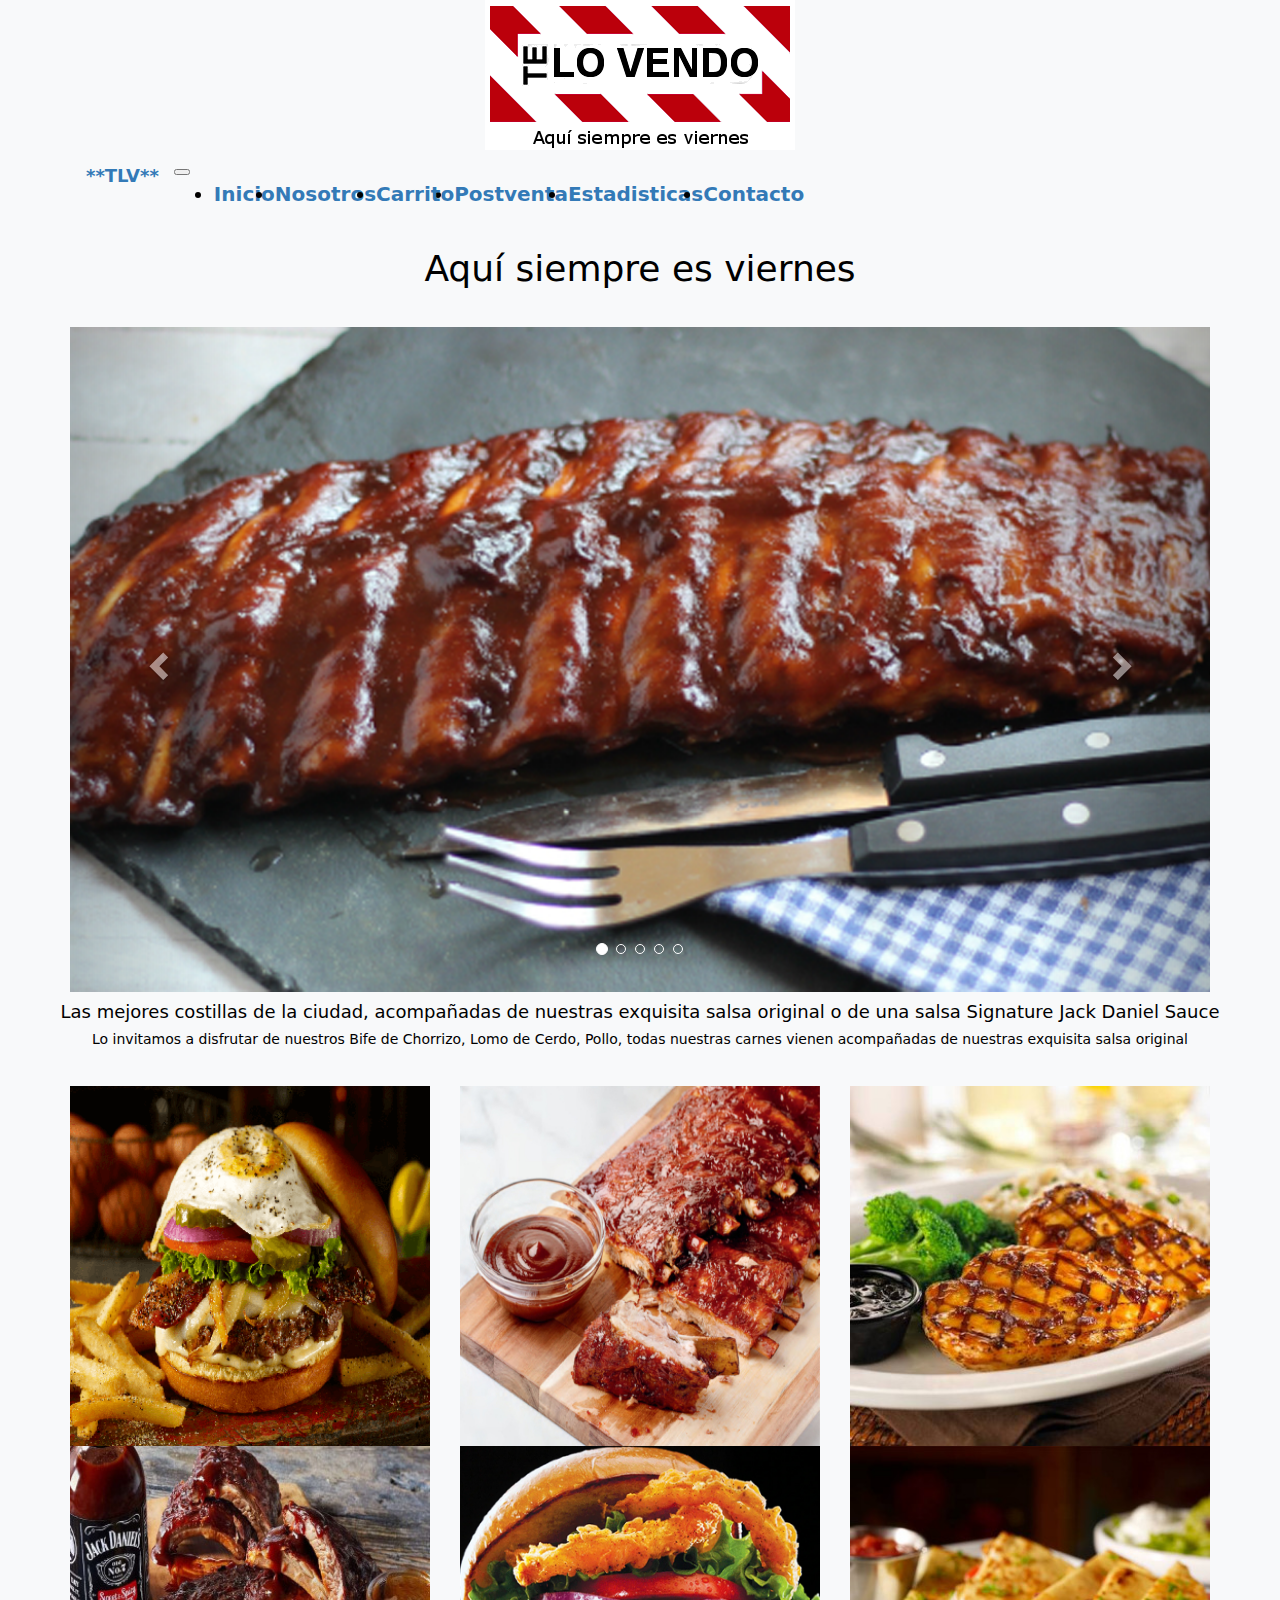
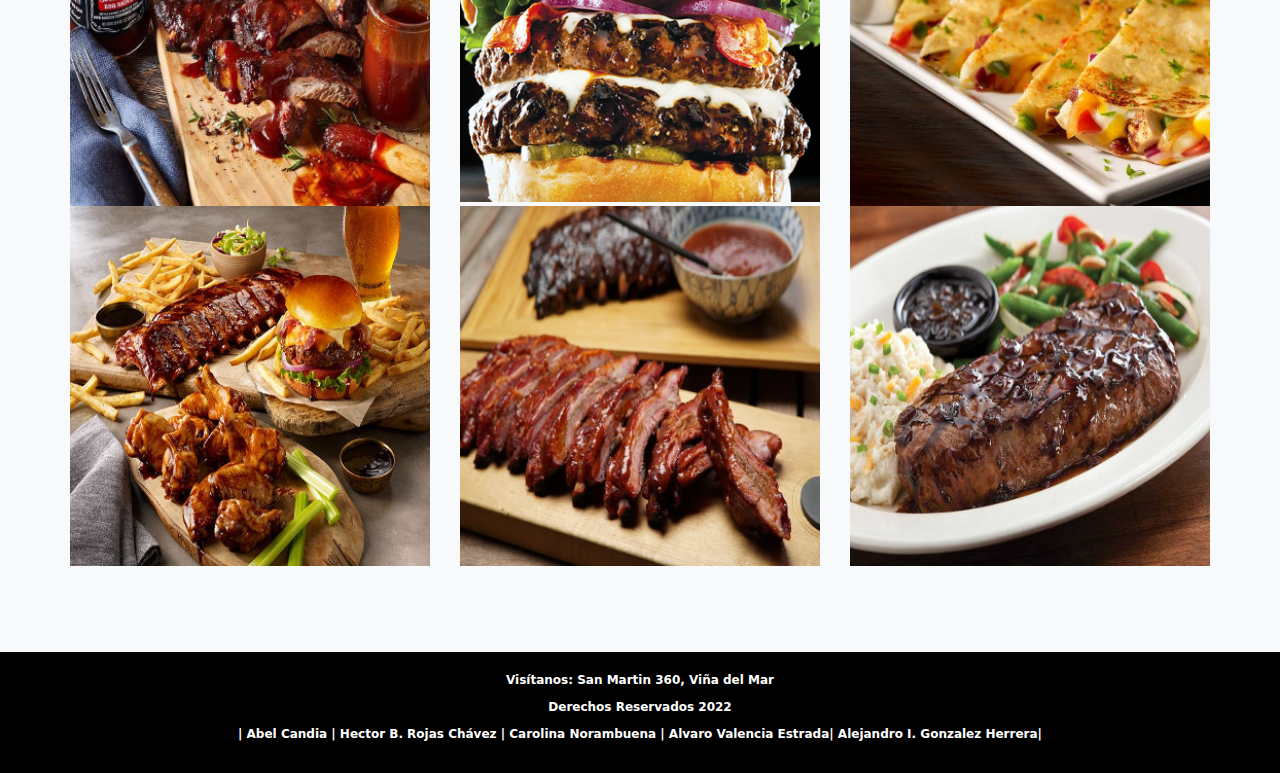
<file: index.html>
<!DOCTYPE html>

<html lang="es">

<head>

    <meta charset="UTF-8">

    <meta http-equiv="X-UA-Compatible" content="IE=edge">

    <meta name="viewport" content="width=device-width, initial-scale=1.0">

    <!--link rel="stylesheet" href="assets/media.css">

    <link rel="stylesheet" href="assets/css/styles.css"-->
    
    <title>Te lo vendo</title>
    
    <!-- <link rel="preconnect" href="https://fonts.googleapis.com">
    
    <link rel="preconnect" href="https://fonts.gstatic.com" crossorigin>
    
    <link href="https://fonts.googleapis.com/css2?family=Open+Sans&family=PT+Sans:wght@400;700&display=swap" rel="stylesheet"> -->

    <link rel="preconnect" href="https://fonts.googleapis.com">

    <link rel="preconnect" href="https://fonts.gstatic.com" crossorigin>

    <link href="https://fonts.googleapis.com/css2?family=Explora&display=swap" rel="stylesheet">

    <link rel="stylesheet" href="https://cdn.jsdelivr.net/npm/bootstrap@4.5.3/dist/css/bootstrap.min.css" integrity="sha384-TX8t27EcRE3e/ihU7zmQxVncDAy5uIKz4rEkgIXeMed4M0jlfIDPvg6uqKI2xXr2" crossorigin="anonymous">
    
    <link rel="stylesheet" href="https://maxcdn.bootstrapcdn.com/bootstrap/3.4.1/css/bootstrap.min.css">
    
    <script src="https://ajax.googleapis.com/ajax/libs/jquery/3.6.0/jquery.min.js"></script>

    <script src="https://maxcdn.bootstrapcdn.com/bootstrap/3.4.1/js/bootstrap.min.js"></script>

    <link rel="stylesheet" href="assets/css/styles.css">

</head>


    <!-- Aquí empieza el contenido visual de la página -->

<body>

    <header>

        <a href="index.html" title="TLV"><img src="assets/img/logo.png"></a>
    
    </header>

    <!-- Menú antiguo hecho responsivo con bootstrap -->    
    <div class="container">
        <nav class="navbar navbar-expand-lg navbar-light bg-light">
            <a class="navbar-brand" href="index.html">**TLV**</a>
            <button class="navbar-toggler" type="button" data-toggle="collapse" data-target="#navbarSupportedContent" aria-controls="navbarSupportedContent" aria-expanded="false" aria-label="Toggle navigation">
            <span class="navbar-toggler-icon"></span>
            </button>
        
            <div class="collapse navbar-collapse" id="navbarSupportedContent">
            <ul class="navbar-nav mr-auto mt-2 mt-lg-0">
                <li class="nav-item active">
                <a class="nav-link" href="#">Inicio<span class="sr-only">(current)</span></a>
                </li>
                <li class="nav-item">
                <a class="nav-link" href="#">Nosotros</a>
                </li>
                <li class="nav-item dropdown">
                <a class="nav-link dropdown-toggle" href="#" id="navbarDropdown" role="button" data-toggle="dropdown" aria-haspopup="true" aria-expanded="false">Carrito</a>
                <div class="dropdown-menu" aria-labelledby="navbarDropdown">
                    <a class="dropdown-item" href="#">Retiro en Local</a>
                    <a class="dropdown-item" href="#">Envio a Domicilio</a>   
                </div>
                </li>
                <li class="nav-item">
                    <a class="nav-link" href="#">Postventa</a>
                </li>
                <li class="nav-item">
                    <a class="nav-link" href="estadisticas.html">Estadisticas</a>
                </li>
                <li class="nav-item">
                    <a class="nav-link" href="contacto.html">Contacto</a>
                </li>
            </ul>
            </div>
        </nav>
    </div>
    <!-- Menú Bootstrap -->

    <!--<select class="custom-select custom-select-lg mb-3">
    
        <option selected>DESPLEGAR MENU</option>
    
        <option value="1">INICIO</option>
    
        <option value="2">NOSOTROS</option>
    
        <option value="3">CARRITO</option>

        <option value="4">POSVENTA</option>

       
    </select>


     <div class="contacto">

         <a class="enlace" href="contacto.html">CONTACTO</a></option>
         

     </div>   
   --> 

<!-- Contenido principal en una sección independiente -->

    <section>
         <h1>Aquí siempre es viernes</h1>
        <br>
        <article>
            <!-- Carrusel -->
            <div class="center">
                <div class="container" background-color="black">
                    <div id="myCarousel" class="carousel slide" data-ride="carousel">
                        <!-- Indicador de imagenes para el carrusel -->
                        <ol class="carousel-indicators">
                        <li data-target="#myCarousel" data-slide-to="0" class="active"></li>
                        <li data-target="#myCarousel" data-slide-to="1"></li>
                        <li data-target="#myCarousel" data-slide-to="2"></li>
                        <li data-target="#myCarousel" data-slide-to="3"></li>
                        <li data-target="#myCarousel" data-slide-to="4"></li>
                        </ol>
                    
                        <!-- Carga de imagenes movimientos -->
                        <div class="carousel-inner">
                        <div class="item active">
                            <img src="assets/img/carrusel1.png" alt="Costilla">
                        </div>
                        <div class="item">
                            <img src="assets/img/carrusel5.png" alt="Salsas">
                        </div>
                        <div class="item">
                            <img src="assets/img/carrusel2.png" alt="Bife">
                        </div>
                        <div class="item">
                            <img src="assets/img/carrusel4.png" alt="Jack">
                        </div>
                        <div class="item">
                            <img src="assets/img/carrusel3.png" alt="Cerdo">
                           </div>
                        </div>
                    
                        <!-- Controles Anterior Siguiente -->
                        <a class="left carousel-control" href="#myCarousel" data-slide="prev">
                        <span class="glyphicon glyphicon-chevron-left"></span>
                        <span class="sr-only">Anterior</span>
                        </a>
                        <a class="right carousel-control" href="#myCarousel" data-slide="next">
                        <span class="glyphicon glyphicon-chevron-right"></span>
                        <span class="sr-only">Siguiente</span>
                        </a>
                    </div>
                </div>
            </div>          
        </article>

            <h4>Las mejores costillas de la ciudad, acompañadas de nuestras exquisita salsa original o de una salsa Signature Jack Daniel Sauce </h4>

            <h5>Lo invitamos a disfrutar de nuestros Bife de Chorrizo, Lomo de Cerdo, Pollo, todas nuestras carnes vienen acompañadas de nuestras exquisita salsa original</h5>

        </article>

        <br>

    <section class="container">

    <div class="row">
            
        <img class="col-12 col-sm-4 col-md-4 col-lg-4 col-xl-4" src="assets/img/burger.png" alt="hamburguesa">

        <img class="col-12 col-sm-4 col-md-4 col-lg-4 col-xl-4" src="assets/img/ribs.jpg" alt="costillas">

        <img class="col-12 col-sm-4 col-md-4 col-lg-4 col-xl-4" src="assets/img/pollo.jpeg" alt="pollo">

    </div>  

    <div class="row mt-5"> 

        <img class="col-12 col-sm-4 col-md-4 col-lg-4 col-xl-4" src="assets/img/sauce.jpg" alt="salsas">

        <img class="col-12 col-sm-4 col-md-4 col-lg-4 col-xl-4" src="assets/img/hamburger.png" alt="hamburger">

        <img class="col-12 col-sm-4 col-md-4 col-lg-4 col-xl-4" src="assets/img/fajitas.jpeg" alt="fajitas">

    </div>       

    <div class="row mt-5">
        
      
        <img class="col-12 col-sm-4 col-md-4 col-lg-4 col-xl-4" src="assets/img/menu.jpg" alt="menu">

        <img class="col-12 col-sm-4 col-md-4 col-lg-4 col-xl-4" src="assets/img/costilla.jpg" alt="costillas">

        <img class="col-12 col-sm-4 col-md-4 col-lg-4 col-xl-4" src="assets/img/steak.jpeg" alt="bife">

    </div>   

    </section>

    <br>

    <br>
    
    <br>

<!-- Fin del contenido principal -->


</body>


<!-- Aquí empieza el footer -->

    <footer class="pie">

        <p>Visítanos: San Martin 360, Viña del Mar</p>

        <p>Derechos Reservados 2022</p>

        <p>| Abel Candia | Hector B. Rojas Chávez | Carolina Norambuena | Alvaro Valencia Estrada| Alejandro I. Gonzalez Herrera|</p>

    </footer>

    <script src="https://code.jquery.com/jquery-3.5.1.slim.min.js" integrity="sha384-DfXdz2htPH0lsSSs5nCTpuj/zy4C+OGpamoFVy38MVBnE+IbbVYUew+OrCXaRkfj" crossorigin="anonymous"></script>
    
    <script src="https://cdn.jsdelivr.net/npm/popper.js@1.16.1/dist/umd/popper.min.js" integrity="sha384-9/reFTGAW83EW2RDu2S0VKaIzap3H66lZH81PoYlFhbGU+6BZp6G7niu735Sk7lN" crossorigin="anonymous"></script>
    
    <script src="https://cdn.jsdelivr.net/npm/bootstrap@4.5.3/dist/js/bootstrap.min.js" integrity="sha384-w1Q4orYjBQndcko6MimVbzY0tgp4pWB4lZ7lr30WKz0vr/aWKhXdBNmNb5D92v7s" crossorigin="anonymous"></script>



</html>
</file>
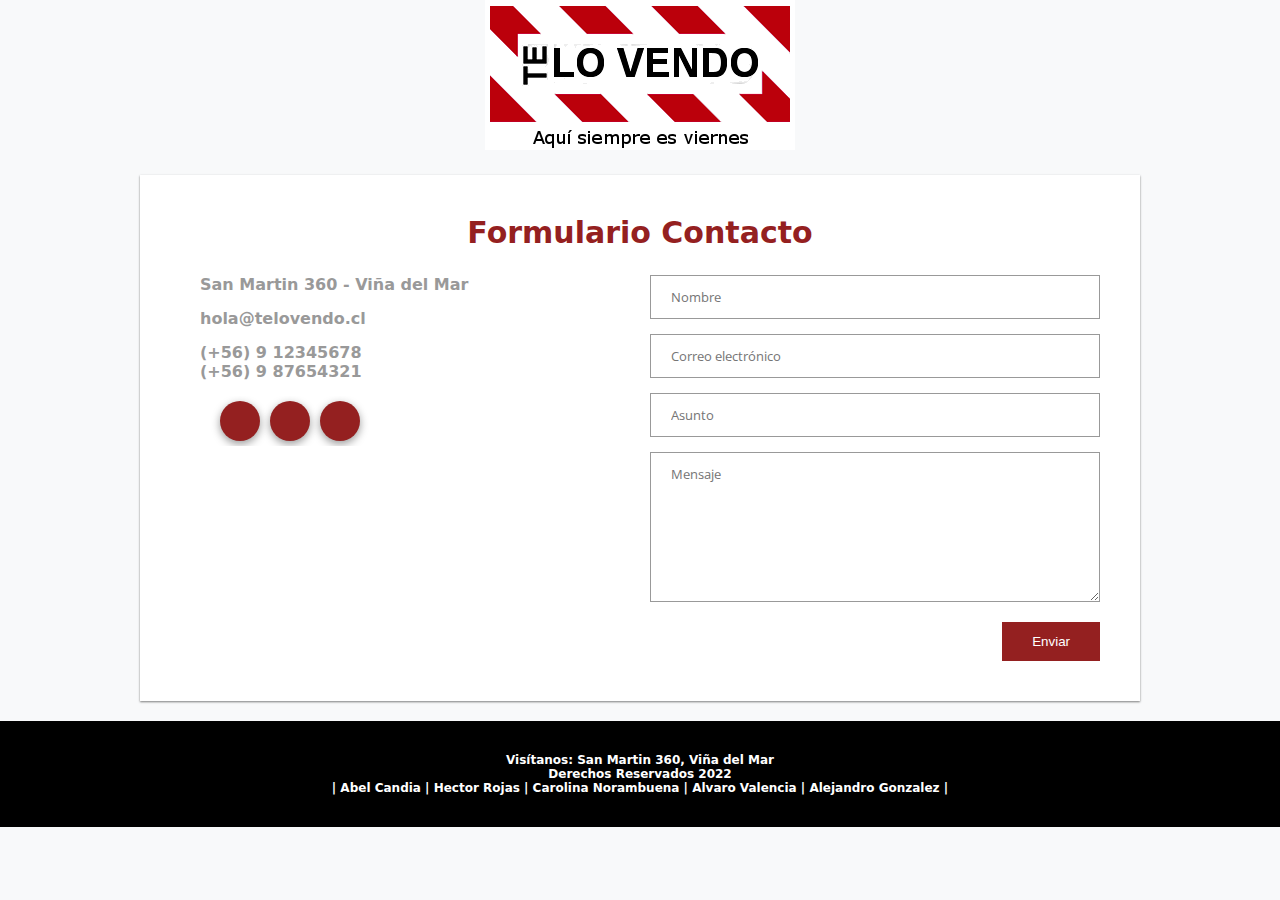
<file: contacto.html>
<!DOCTYPE html>
<html lang="es">
<head>
    <meta charset="UTF-8">
    <meta name="viewport" content="width=device-width, initial-scale=1.0">
    <link rel="stylesheet" href="https://use.fontawesome.com/releases/v5.4.1/css/all.css" 
    integrity="sha384-5sAR7xN1Nv6T6+dT2mhtzEpVJvfS3NScPQTrOxhwjIuvcA67KV2R5Jz6kr4abQsz" crossorigin="anonymous">
    <link href="https://fonts.googleapis.com/css?family=Open+Sans:300,400,600,700" rel="stylesheet">
    <title>Formulario de contacto</title>
    <link rel="stylesheet" href="assets/css/estilos_form.css">
    <link rel="stylesheet" href="assets/css/styles.css">

</head>
<body>
    <header>

        <a href="index.html" title="TLV"><img src="assets/img/logo.png"></a>
    
    </header>

    <div class="contenedor">

        <h1>Formulario Contacto</h1>

        <div class="contenido">

            <div class="info">

                <div class="col">
                    <i class="icono fas fa-map-marker-alt"></i>
                    <p>San Martin 360 - Viña del Mar</p>
                </div>

                <div class="col">
                    <i class="icono fas fa-envelope"></i>
                    <p>hola@telovendo.cl</p>
                </div>

                <div class="col">
                    <i class="icono fas fa-phone"></i>
                    <p>(+56) 9 12345678 <br> (+56) 9 87654321</p>
                </div>

                <div class="redes-s">

                    <a href="#"><i class="fab fa-facebook-f"></i></a>
                    <a href="#"><i class="fab fa-twitter"></i></a>
                    <a href="#"><i class="fab fa-instagram"></i></a>

                </div>

            </div>

            <form action="enviado.html" method="GET" class="formulario">

                <input type="text" name="nombre" placeholder="Nombre" id="nombre">
                <input type="text" name="correo" placeholder="Correo electrónico" id="correo">
                <input type="text" name="asunto" placeholder="Asunto" id="asunto">
                <textarea name="mensaje" id="mensaje" placeholder="Mensaje"></textarea>
                <button type="button" onclick="validarFormulario()" >Enviar</button>


            </form>

        </div>

    </div>
    <footer class="pie">

        <p>Visítanos: San Martin 360, Viña del Mar</p>

        <p>Derechos Reservados 2022</p>

        <p>| Abel Candia | Hector Rojas | Carolina Norambuena | Alvaro Valencia | Alejandro Gonzalez |</p>

    </footer>
    <script src="https://code.jquery.com/jquery-3.3.1.min.js"></script>
    <script src="assets/js/validador.js"></script>
</body>
</html>
</file>
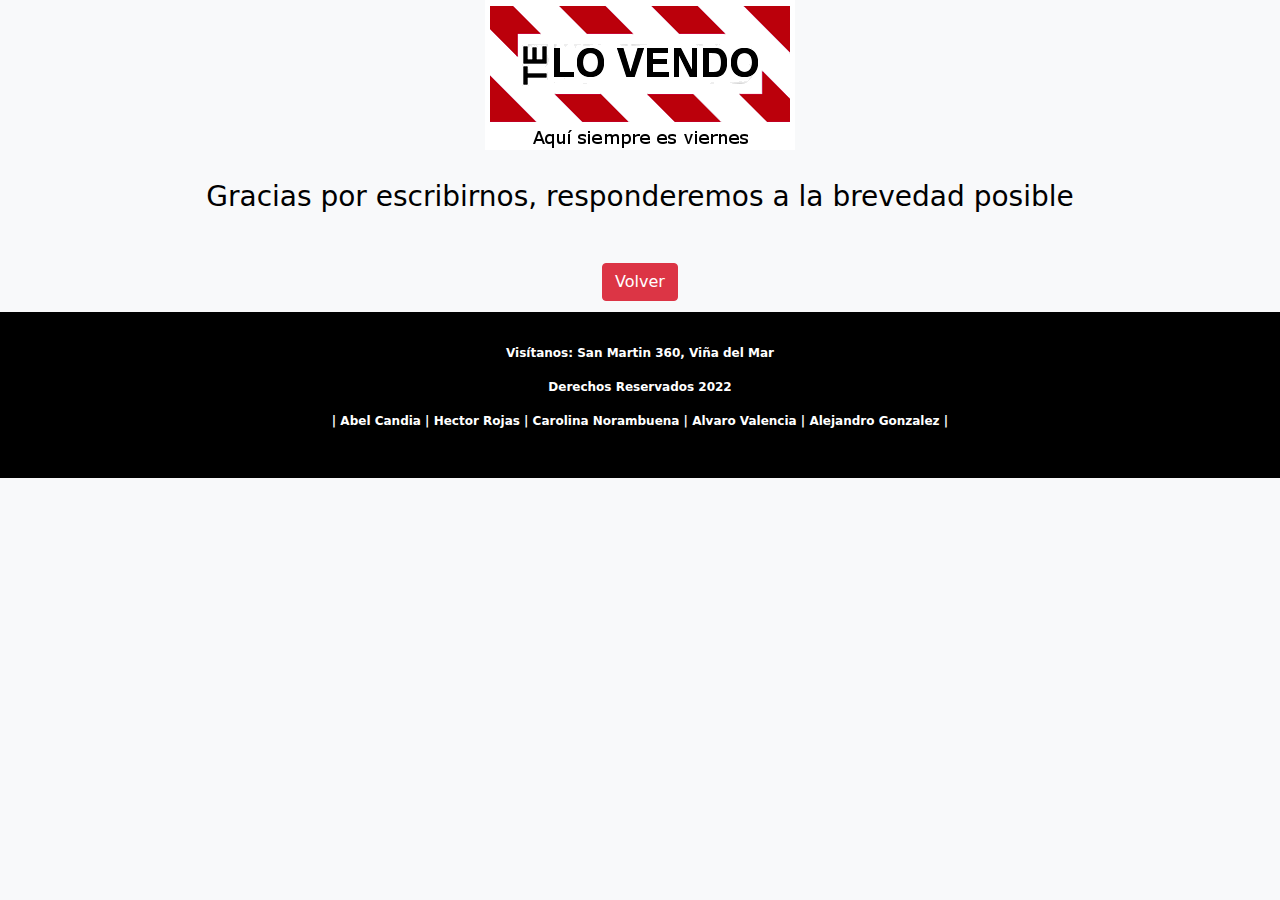
<file: enviado.html>
<!DOCTYPE html>
<html lang="es">
<head>
    <meta charset="UTF-8">
    <meta name="viewport" content="width=device-width, initial-scale=1.0">
    <meta http-equiv="X-UA-Compatible" content="ie=edge">
    <title>Mensaje Contacto</title>
    <link rel="stylesheet" href="https://cdn.jsdelivr.net/npm/bootstrap@4.6.1/dist/css/bootstrap.min.css">
    <script src="https://cdn.jsdelivr.net/npm/jquery@3.6.0/dist/jquery.slim.min.js"></script>
    <script src="https://cdn.jsdelivr.net/npm/popper.js@1.16.1/dist/umd/popper.min.js"></script>
    <script src="https://cdn.jsdelivr.net/npm/bootstrap@4.6.1/dist/js/bootstrap.bundle.min.js"></script>
    <link rel="stylesheet" href="assets/css/estilos_form.css">
    <link rel="stylesheet" href="assets/css/styles.css">

</head>

<body>
    <header>
        <a href="index.html" title="TLV"><img src="assets/img/logo.png"></a>
    </header>
    <br>
    <h3>Gracias por escribirnos, responderemos a la brevedad posible</h3>
   <br>
    <div class="container">
        <a href="index.html" class="btn btn-danger" role="button" >Volver</a>
        <br>
        <br>
    </div>

    <footer class="pie">

        <p>Visítanos: San Martin 360, Viña del Mar</p>
        <p>Derechos Reservados 2022</p>
        <p>| Abel Candia | Hector Rojas | Carolina Norambuena | Alvaro Valencia | Alejandro Gonzalez |</p>

    </footer>
</body>
</html>
</file>
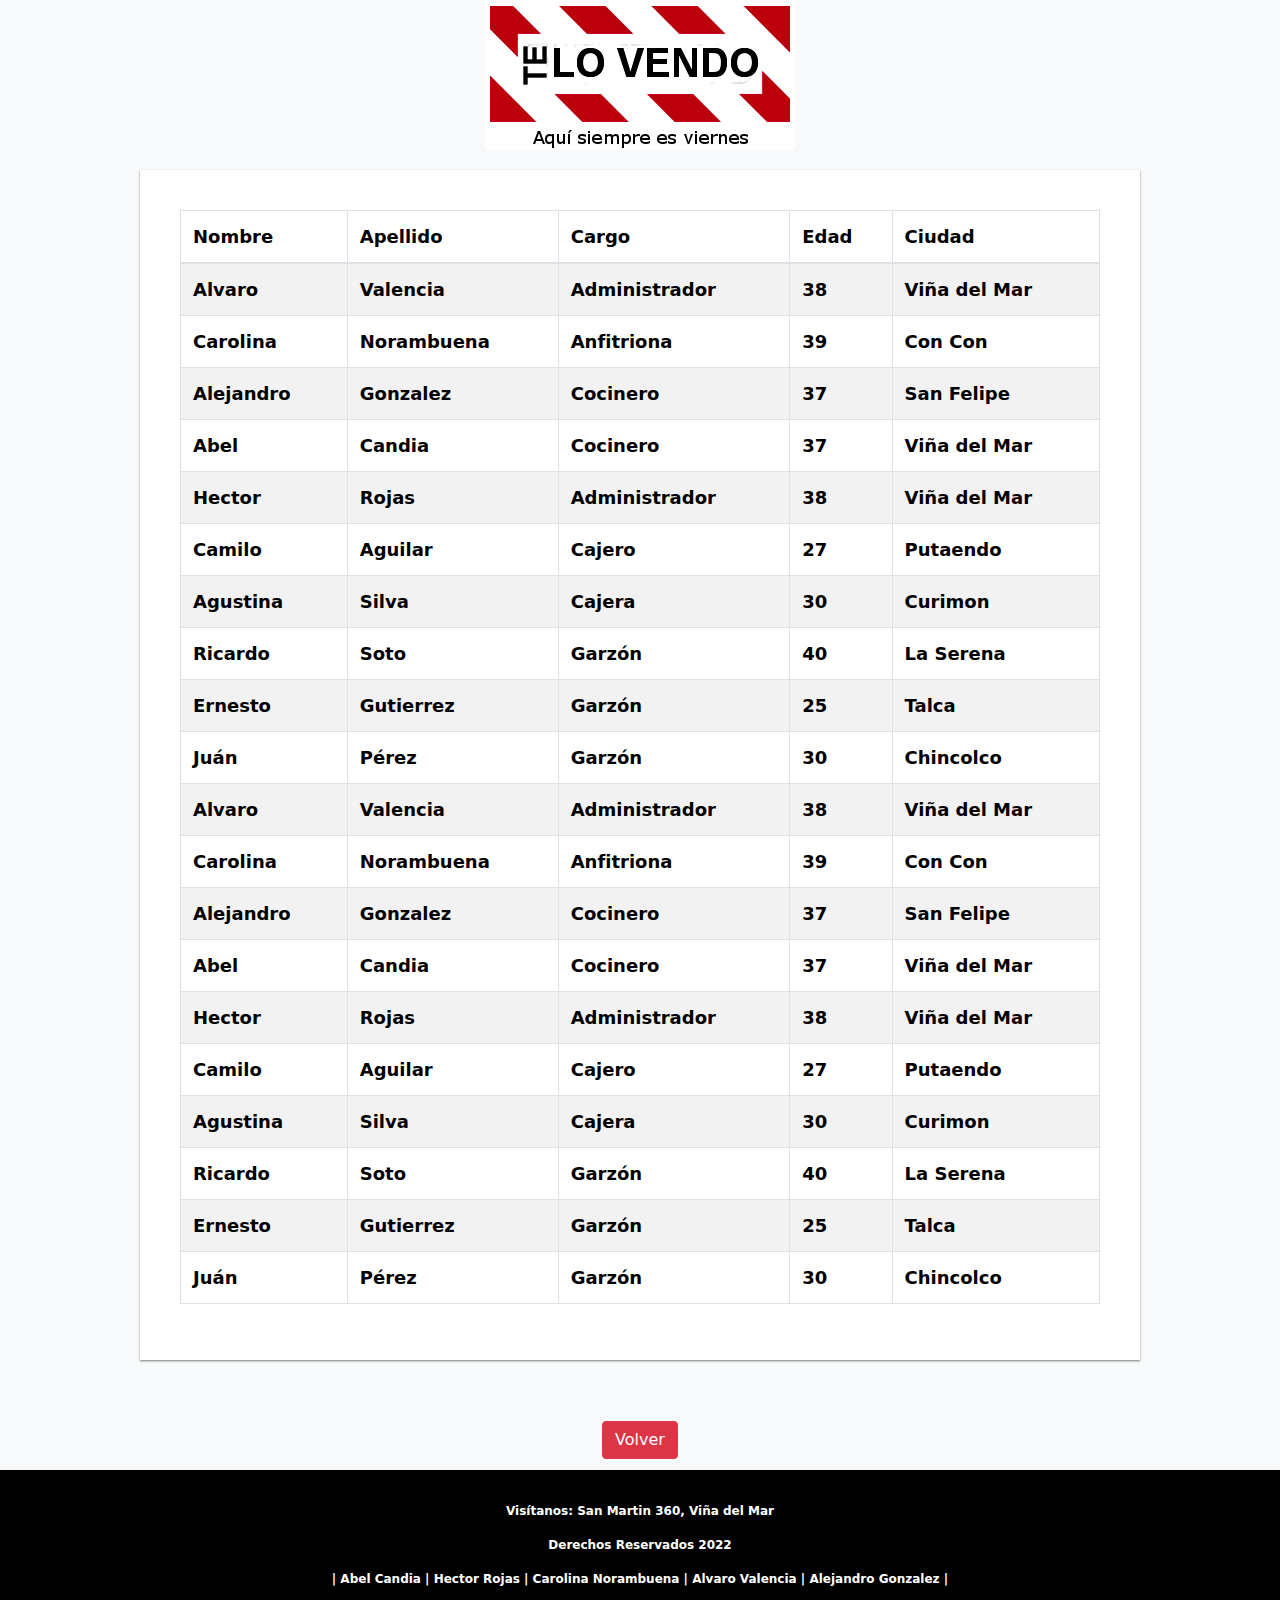
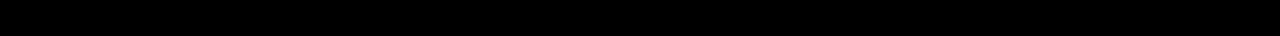
<file: estadisticas.html>
<!DOCTYPE html>
<html lang="es">
<head>
    <meta charset="UTF-8">
    <meta name="viewport" content="width=device-width, initial-scale=1.0">
    <link rel="stylesheet" href="https://use.fontawesome.com/releases/v5.4.1/css/all.css" 
    integrity="sha384-5sAR7xN1Nv6T6+dT2mhtzEpVJvfS3NScPQTrOxhwjIuvcA67KV2R5Jz6kr4abQsz" crossorigin="anonymous">
    <link href="https://fonts.googleapis.com/css?family=Open+Sans:300,400,600,700" rel="stylesheet">
    <title>Te Lo Vendo Estadisticas</title>
    <link rel="stylesheet" href="https://cdnjs.cloudflare.com/ajax/libs/twitter-bootstrap/4.5.2/css/bootstrap.css">
    <link rel="stylesheet" href="https://cdn.datatables.net/1.12.1/css/dataTables.bootstrap4.min.css">
    <link rel="stylesheet" href="assets/css/estilos_form.css">
    <link rel="stylesheet" href="assets/css/styles.css">

</head>
<body>
    <header>

        <a href="index.html" title="TLV"><img src="assets/img/logo.png"></a>
    
    </header>

    <div class="contenedor"> 

        <table id="example" class="table table-striped table-bordered" style="width:100%">
            <thead>
                <tr>
                    <th>Nombre</th>
                    <th>Apellido</th>
                    <th>Cargo</th>
                    <th>Edad</th>
                    <th>Ciudad</th>
                 </tr>
            </thead>
            <tbody>
                <tr>
                    <td>Alvaro</td>
                    <td>Valencia</td>
                    <td>Administrador</td>
                    <td>38</td>
                    <td>Viña del Mar</td>
                </tr>
                <tr>
                    <td>Carolina</td>
                    <td>Norambuena</td>
                    <td>Anfitriona</td>
                    <td>39</td>
                    <td>Con Con</td>
                </tr>
                <tr>
                    <td>Alejandro</td>
                    <td>Gonzalez</td>
                    <td>Cocinero</td>
                    <td>37</td>
                    <td>San Felipe</td>
                </tr>
                <tr>
                    <td>Abel</td>
                    <td>Candia</td>
                    <td>Cocinero</td>
                    <td>37</td>
                    <td>Viña del Mar</td>
                </tr>
                <tr>
                    <td>Hector</td>
                    <td>Rojas</td>
                    <td>Administrador</td>
                    <td>38</td>
                    <td>Viña del Mar</td>
                </tr>
                <tr>
                    <td>Camilo</td>
                    <td>Aguilar</td>
                    <td>Cajero</td>
                    <td>27</td>
                    <td>Putaendo</td>
                </tr>
                <tr>
                    <td>Agustina</td>
                    <td>Silva</td>
                    <td>Cajera</td>
                    <td>30</td>
                    <td>Curimon</td>
                </tr>
                <tr>
                    <td>Ricardo</td>
                    <td>Soto</td>
                    <td>Garzón</td>
                    <td>40</td>
                    <td>La Serena</td>
                </tr>
                <tr>
                    <td>Ernesto</td>
                    <td>Gutierrez</td>
                    <td>Garzón</td>
                    <td>25</td>
                    <td>Talca</td>
                </tr>
                <tr>
                    <td>Juán</td>
                    <td>Pérez</td>
                    <td>Garzón</td>
                    <td>30</td>
                    <td>Chincolco</td>
                </tr>
                <tr>
                    <td>Alvaro</td>
                    <td>Valencia</td>
                    <td>Administrador</td>
                    <td>38</td>
                    <td>Viña del Mar</td>
                </tr>
                <tr>
                    <td>Carolina</td>
                    <td>Norambuena</td>
                    <td>Anfitriona</td>
                    <td>39</td>
                    <td>Con Con</td>
                </tr>
                <tr>
                    <td>Alejandro</td>
                    <td>Gonzalez</td>
                    <td>Cocinero</td>
                    <td>37</td>
                    <td>San Felipe</td>
                </tr>
                <tr>
                    <td>Abel</td>
                    <td>Candia</td>
                    <td>Cocinero</td>
                    <td>37</td>
                    <td>Viña del Mar</td>
                </tr>
                <tr>
                    <td>Hector</td>
                    <td>Rojas</td>
                    <td>Administrador</td>
                    <td>38</td>
                    <td>Viña del Mar</td>
                </tr>
                <tr>
                    <td>Camilo</td>
                    <td>Aguilar</td>
                    <td>Cajero</td>
                    <td>27</td>
                    <td>Putaendo</td>
                </tr>
                <tr>
                    <td>Agustina</td>
                    <td>Silva</td>
                    <td>Cajera</td>
                    <td>30</td>
                    <td>Curimon</td>
                </tr>
                <tr>
                    <td>Ricardo</td>
                    <td>Soto</td>
                    <td>Garzón</td>
                    <td>40</td>
                    <td>La Serena</td>
                </tr>
                <tr>
                    <td>Ernesto</td>
                    <td>Gutierrez</td>
                    <td>Garzón</td>
                    <td>25</td>
                    <td>Talca</td>
                </tr>
                <tr>
                    <td>Juán</td>
                    <td>Pérez</td>
                    <td>Garzón</td>
                    <td>30</td>
                    <td>Chincolco</td>
                </tr>
            </tbody>
            <!--<tfoot>
                <tr>
                    <th>Name</th>
                    <th>Apellido</th>
                    <th>Cargo</th>
                    <th>Edad</th>
                    <th>Ciudad</th>
                </tr>
            </tfoot>-->
        </table>     
    </div> 
    <br>
    <div class="container">
        <a href="index.html" class="btn btn-danger" role="button" >Volver</a>
        <br>
        <br>
    </div>
    <footer class="pie">

        <p>Visítanos: San Martin 360, Viña del Mar</p>

        <p>Derechos Reservados 2022</p>

        <p>| Abel Candia | Hector Rojas | Carolina Norambuena | Alvaro Valencia | Alejandro Gonzalez |</p>

    </footer>
    <script src="https://code.jquery.com/jquery-3.5.1.min.js"></script>
    <script src="https://cdn.datatables.net/1.12.1/js/jquery.dataTables.min.js"></script>
    <script src="https://cdn.datatables.net/1.12.1/js/dataTables.bootstrap4.min.js"></script>
    <script src="assets/js/data.js"></script>
</body>
</html>
</file>
<file: assets/css/styles.css>
body {

    background-color: #f8f9fa;
    /*font-family: 'Explora', cursive, bold;*/
font-family: system-ui, -apple-system, BlinkMacSystemFont, 'Segoe UI', Roboto, Oxygen, Ubuntu, Cantarell, 'Open Sans', 'Helvetica Neue', sans-serif;
    font-weight: 700;
    font-size: 2rem;
}

h1,h2,h3,h4,h5,p,header{
    text-align: center;
}

/*img,footer, table, input, textarea {

    width: 33%;
    
    height: auto;

} */
.nav {
    background-color: rgb(50, 50, 241);
    color: #fff;
    display: flex;
    text-align: center; 
    justify-content:space-between;
    font-family: 'Explora', cursive;
    font-weight: 700;
    font-size: 2rem;
}

.nav-link :hover {
   color: blue;
}
.enlace {
    color: #fff;
}

.left {
    
    float: left;
}

.right {
    float: right
}

.table{
    font-size: 18px;
    color: black;
}

body{
    font-size: 20px;
    color: black;
}

footer {
    background-color: black;
    color: #fff;
    text-align: center;
    padding: 2rem;
    font-size: 12px;
}
.h2{
    font-size: 30px;
    color: black;
    font-family: sans-serif;
}
.center{
    text-align: center;
}

.pie { background-color: black;

}
/* .center {

float: bottom;

} */
</file>
<file: assets/css/estilos_form.css>
/* estilos  */

/* estilos generales */
*{
    padding: 0;
    margin: 0;
    box-sizing: border-box;
}

/*a{
    text-align: center;
}*/

.alert{
    display: block;
    padding: 12px 20px;
    background: #f8d7da;
    color: #721c24;
    margin-bottom: 10px;
    border: 1px solid #f5c6cb;
}

body{
    background: #f2f2f2;
    font-family: 'Open Sans',sans-serif;
    font-size: 16px;
}

.contenedor{
    width: 90%;
    max-width: 1000px;
    background: #fff;
    padding: 40px;
    margin: 20px auto;
    box-shadow: 0px 1px 2px rgba(0, 0, 0, .5);
}

.contenedor h1{
    font-size: 30px;
    font-weight: 600;
    text-align: center;
    margin-bottom: 25px;
    color: #942020;
}

.contenido{
    display: flex;
    width: 100%;
    overflow: hidden;
    flex-wrap: wrap;
}

.contenido .info,
.contenido .formulario{
    width: 50%;
}

/* ===========================================
Estilos info
============================================== */
.info{
    padding-left: 10px;
}

.info .col{
    width: 100%;
    display: flex;
    margin-bottom: 15px;
    font-size: 16px;
    align-items: center;
    flex-wrap: nowrap;
}

.info .col .icono{
    color: #942020;
    margin-right: 10px;
}

.info .col p{
    color: #999;
}

.info .redes-s{
    width: 100%;
    overflow: hidden;
    padding-left: 25px;
    display: flex;
    flex-wrap: wrap;
}
.info .redes-s a{
    display: flex;
    width: 40px;
    height: 40px;
    background: #942020;
    color: #fff;
    margin: 5px;
    justify-content: center;
    align-items: center;
    font-size: 18px;
    border-radius: 50%;
    box-shadow: 0px 3px 8px rgba(0, 0, 0, .4);
}
.info .redes-s a:hover{
    box-shadow: 0px 3px 8px rgba(0, 0, 0, .4);
    /* background: #000; */
}

/* ===========================================
Estilos formulario
============================================== */

.formulario{
    padding-left: 10px;
}

.formulario input[type='text'],
.formulario textarea{
    width: 100%;
    margin-bottom: 15px;
    padding: 12px 20px;
    border: 1px solid #999;
    color: #999;
    font-family: 'Open Sans',sans-serif;
    font-weight: 400;
    outline: 0;
}

.formulario textarea{
    max-width: 100%;
    min-width: 100%;
    min-height: 150px;
    max-height: 200px;
}

.formulario input[type='text']:focus,
.formulario textarea:focus{
    border: 1px solid #942020;
}

.formulario button{
    padding: 12px 30px;
    border: transparent;
    background: #942020;
    color: #fff;
    cursor: pointer;
    float: right;
}

.container{
    display: flex;
  align-items: center;
  justify-content: center;
}

@media (max-width: 520px){
   .contenedor{
       padding: 40px 20px;
   }

   .contenido .info,
   .contenido .formulario{
       width: 100%;
       padding: 0px;
   }

   .contenido .info{
       margin-bottom: 30px;
   }
}

@media (max-width: 800px){
  
    .contenido .info,
    .contenido .formulario{
        width: 100%;
        padding: 0px;
    }
 
    .contenido .info{
        margin-bottom: 30px;
    }
 }
</file>
